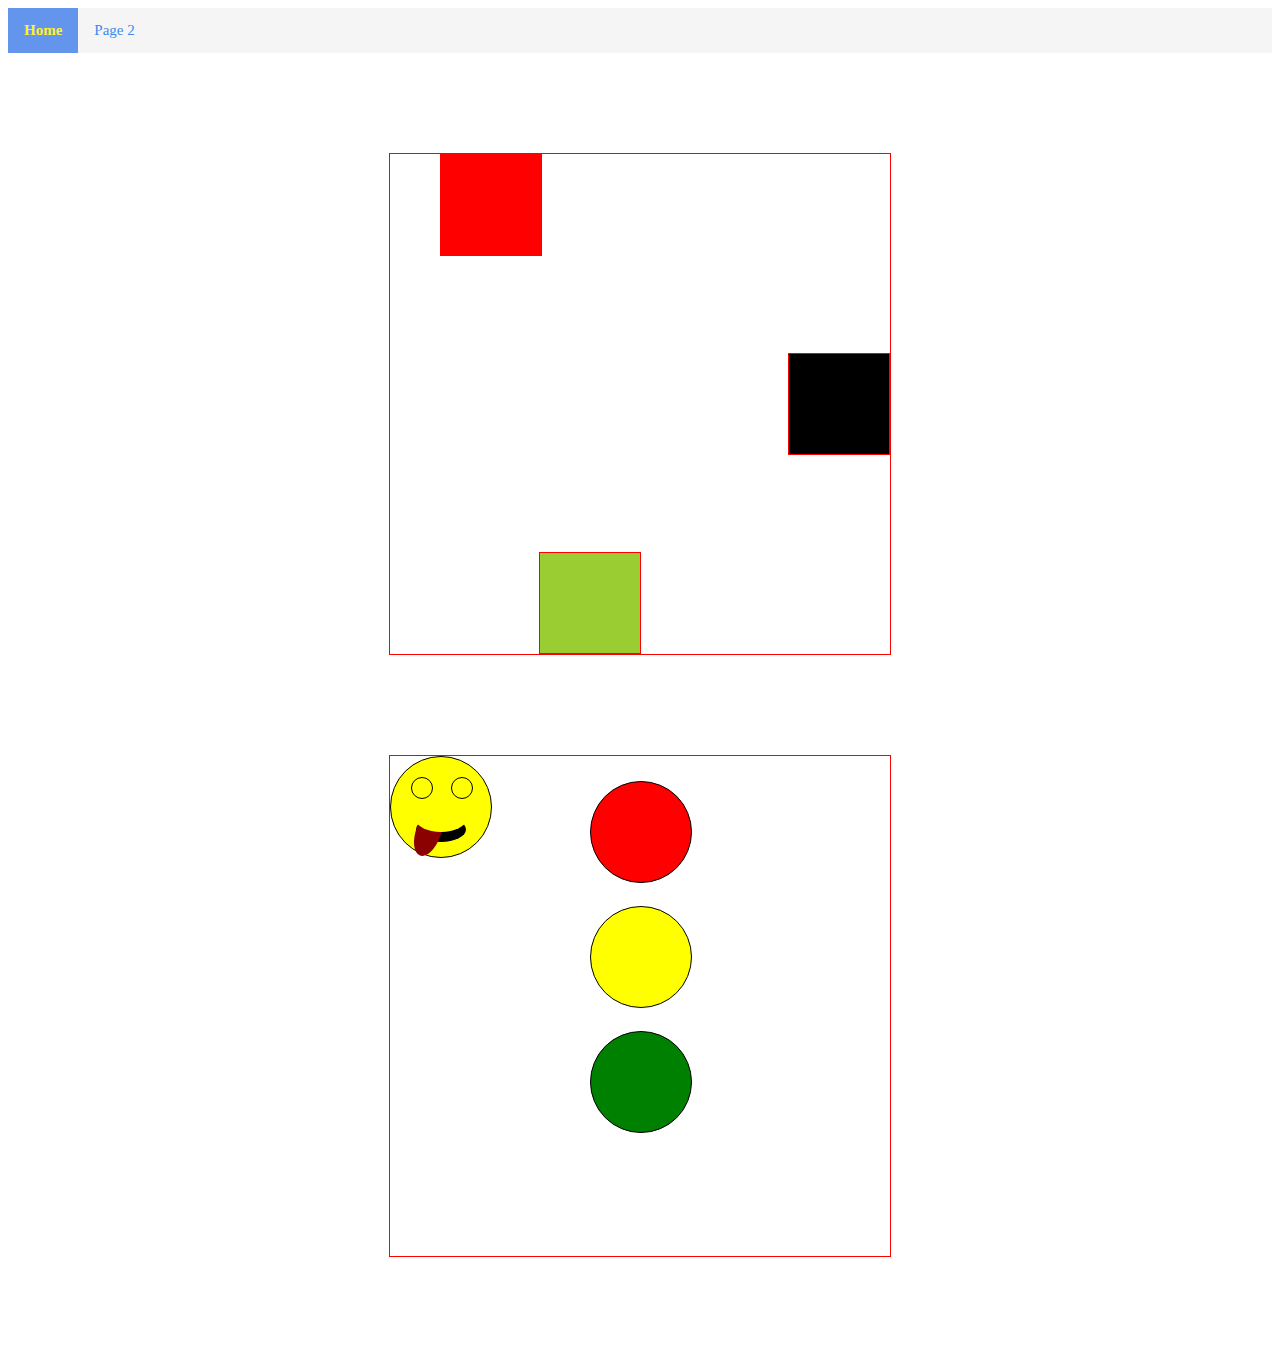
<file: page1.html>
<!DOCTYPE html>
<html lang="en">
<head>
    <meta charset="UTF-8">
    <link rel="stylesheet" href="css/page1Styles.css">
    <title>Title</title>
</head>
<body>
<div class="navP1">
    <a class="active" href="index.html">Home</a>
    <a href="page2.html">Page 2</a>
</div>

<div class="container">
    <div class="rectangular redBack"></div>
    <div class="rectangular blackBack"></div>
    <div class="rectangular yellowBack"></div>
</div>

<div class="container">
    <div class="circle cRed"></div>
    <div class="circle cYellow"></div>
    <div class="circle cGreen"></div>
    <div class="circle smile">
        <div class="circle eye1"></div>
        <div class="circle eye2"></div>
        <div class="circle mouse"></div>
        <div class="circle mouse3"></div>
        <div class="circle mouse2"></div>


    </div>
</div>

</body>
</html>
</file>
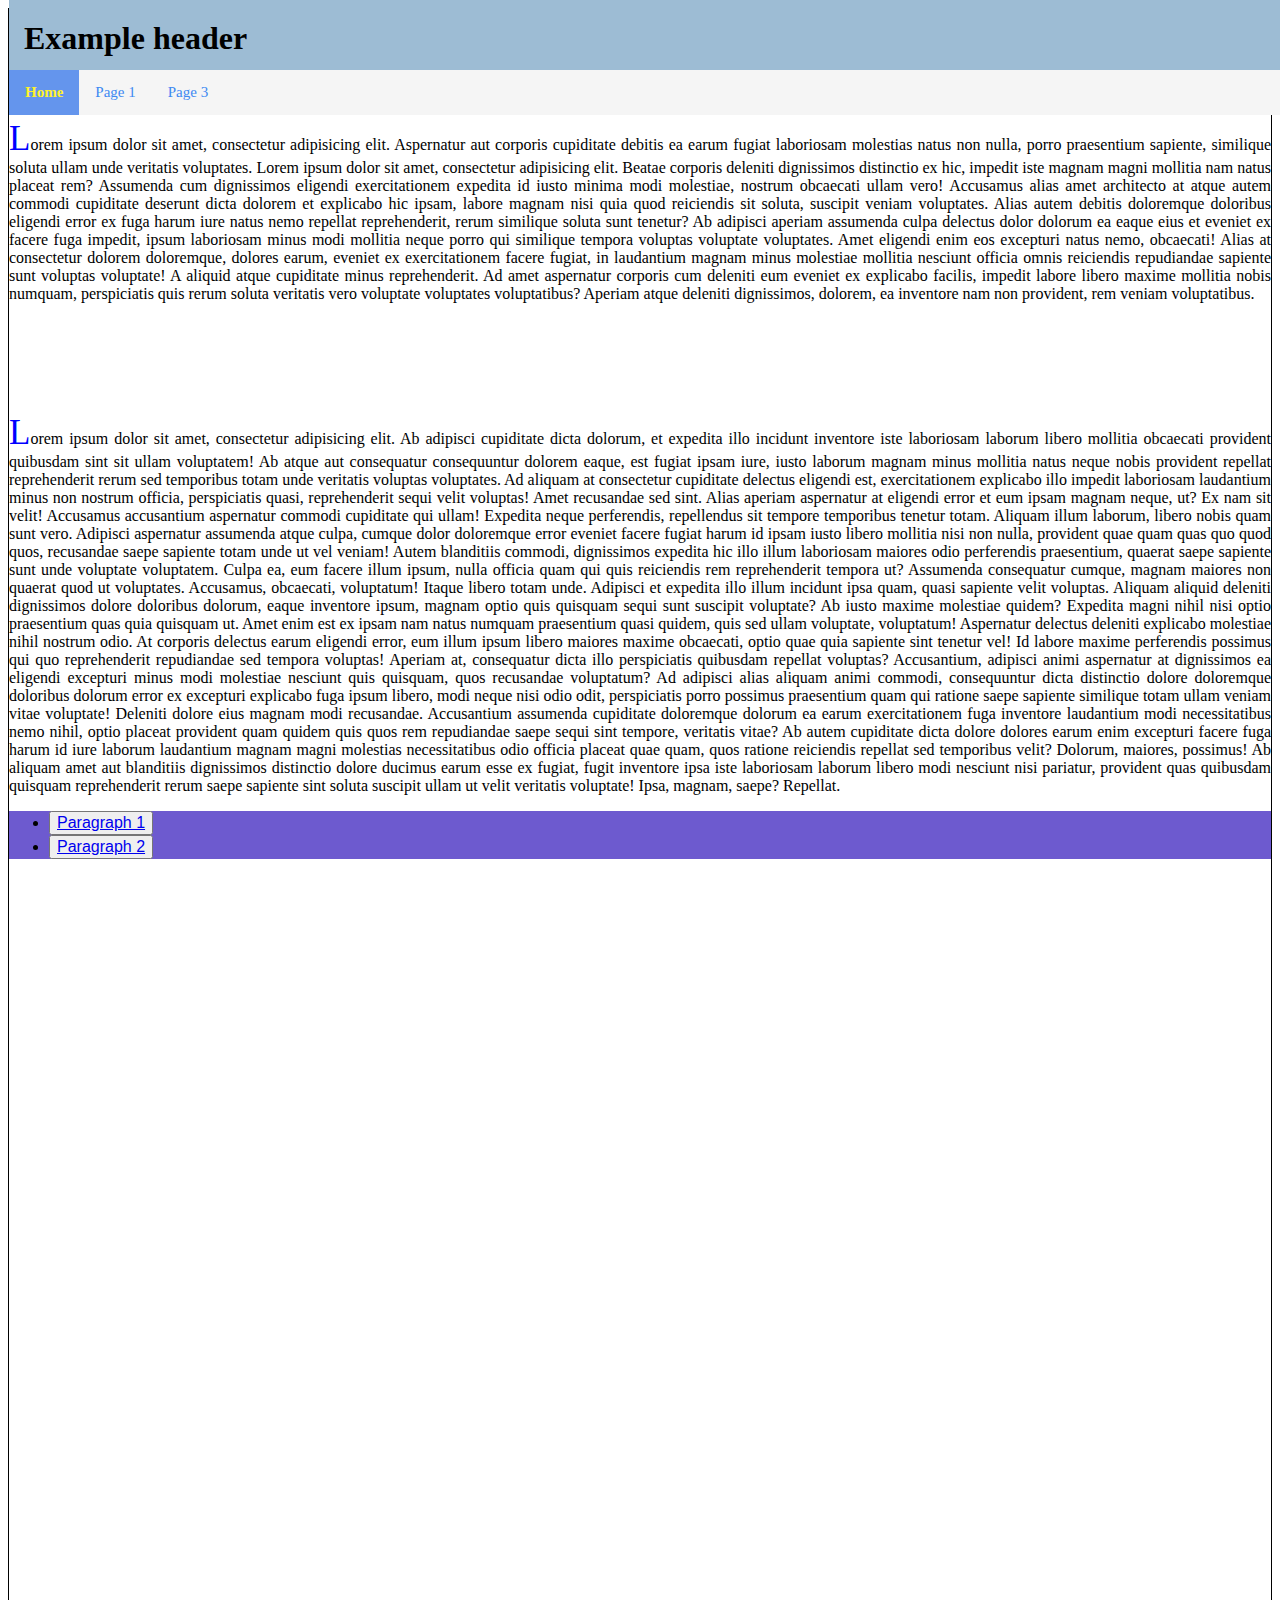
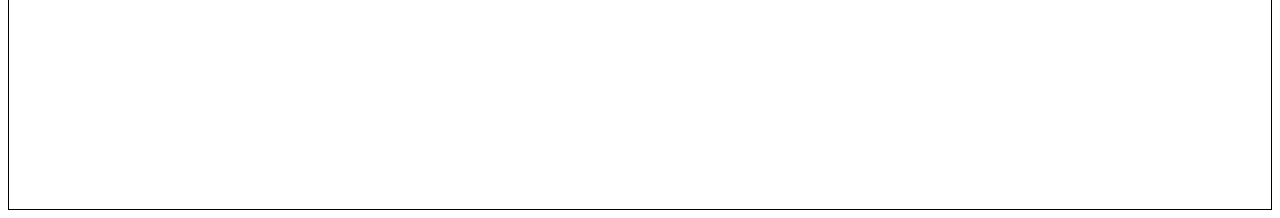
<file: page2.html>
<!DOCTYPE html>
<html lang="en">
<head>
    <meta charset="UTF-8">
    <link rel="stylesheet" href="css/page2Styles.css">
    <title>Title</title>
</head>
<body>
<div class="header">
    <h1>Example header</h1>
</div>

<!--Navigation bar-->
<div class="navP2">
    <a class="active" href="index.html">Home</a>
    <a href="page1.html">Page 1</a>
    <a href="#page3.html">Page 3</a>
</div>

<!--Content-->
<section class="section">
    <p id="p1">
        Lorem ipsum dolor sit amet, consectetur adipisicing elit. Aspernatur aut corporis cupiditate debitis ea earum
        fugiat laboriosam molestias natus non nulla, porro praesentium sapiente, similique soluta ullam unde veritatis
        voluptates. Lorem ipsum dolor sit amet, consectetur adipisicing elit. Beatae corporis deleniti dignissimos
        distinctio ex hic, impedit iste magnam magni mollitia nam natus placeat rem? Assumenda cum dignissimos eligendi
        exercitationem expedita id iusto minima modi molestiae, nostrum obcaecati ullam vero! Accusamus alias amet
        architecto at atque autem commodi cupiditate deserunt dicta dolorem et explicabo hic ipsam, labore
        magnam nisi quia quod reiciendis sit soluta, suscipit veniam voluptates. Alias autem debitis doloremque
        doloribus eligendi error ex fuga harum <span id="01>" impedit in</span> iure natus nemo repellat reprehenderit, rerum similique soluta
        sunt tenetur? Ab adipisci aperiam assumenda culpa delectus dolor dolorum ea eaque eius et eveniet ex facere fuga
    impedit, ipsum laboriosam minus modi mollitia neque porro qui <span id="02">similique</span> tempora voluptas voluptate voluptates.
        Amet eligendi enim eos excepturi natus nemo, obcaecati! Alias at consectetur dolorem doloremque, dolores earum,
        eveniet ex exercitationem facere fugiat, in laudantium magnam minus molestiae mollitia nesciunt officia omnis
        reiciendis repudiandae sapiente sunt voluptas voluptate! A aliquid atque cupiditate minus reprehenderit. Ad amet
        aspernatur corporis cum deleniti eum eveniet ex explicabo facilis, impedit labore libero maxime mollitia nobis
        numquam, perspiciatis quis rerum soluta veritatis vero voluptate voluptates voluptatibus? Aperiam atque deleniti
        dignissimos, dolorem, ea inventore nam non provident, rem veniam voluptatibus.
    </p>
</section>
<section class="section">
    <p id="p2">
        Lorem ipsum dolor sit amet, consectetur adipisicing elit. Ab adipisci cupiditate dicta dolorum, et expedita illo
        incidunt inventore iste laboriosam laborum libero mollitia obcaecati provident quibusdam sint sit ullam
        voluptatem! Ab atque aut consequatur consequuntur dolorem eaque, est fugiat ipsam iure, iusto laborum magnam
        minus mollitia natus neque nobis provident repellat reprehenderit rerum sed temporibus totam unde veritatis
        voluptas voluptates. Ad aliquam at consectetur cupiditate delectus eligendi est, exercitationem explicabo illo
        impedit laboriosam laudantium minus non nostrum officia, perspiciatis quasi, reprehenderit sequi velit voluptas!
        Amet recusandae sed sint. Alias aperiam <span aria-invalid="03"> aspernatur</span> at eligendi error et eum ipsam magnam neque, ut? Ex nam sit
        velit! Accusamus accusantium aspernatur commodi cupiditate qui ullam! Expedita neque perferendis, repellendus
        sit tempore temporibus tenetur totam. Aliquam illum laborum, libero nobis quam sunt vero. Adipisci aspernatur
        assumenda atque culpa, cumque dolor doloremque error eveniet facere fugiat harum id ipsam iusto libero mollitia
        nisi non nulla, provident quae quam quas quo quod quos, recusandae saepe sapiente totam unde ut vel veniam!
        Autem blanditiis commodi, dignissimos expedita hic illo illum laboriosam maiores odio perferendis praesentium,
        quaerat saepe sapiente sunt unde voluptate voluptatem. Culpa ea, eum facere illum ipsum, nulla officia quam qui
        quis reiciendis rem reprehenderit tempora ut? Assumenda consequatur cumque, magnam maiores non quaerat quod ut
        voluptates. Accusamus, obcaecati, voluptatum! Itaque libero totam unde. Adipisci et expedita illo illum incidunt
        ipsa quam, quasi sapiente velit voluptas. Aliquam aliquid deleniti dignissimos dolore doloribus dolorum, eaque
        inventore ipsum, magnam optio quis quisquam sequi sunt suscipit voluptate? Ab iusto maxime molestiae quidem?
        Expedita magni nihil nisi optio praesentium quas quia quisquam ut. Amet enim est ex ipsam nam natus numquam
        praesentium quasi quidem, quis sed ullam voluptate, voluptatum! Aspernatur delectus deleniti explicabo molestiae
        nihil nostrum odio. At corporis delectus earum eligendi error, eum illum ipsum libero maiores maxime obcaecati,
        optio quae quia sapiente sint tenetur vel! Id labore maxime perferendis possimus qui quo reprehenderit
        repudiandae sed tempora voluptas! Aperiam at, consequatur dicta illo perspiciatis quibusdam repellat voluptas?
        Accusantium, adipisci animi aspernatur at dignissimos ea eligendi excepturi minus modi molestiae nesciunt quis
        quisquam, quos recusandae voluptatum? Ad adipisci alias aliquam animi commodi, consequuntur dicta distinctio
        dolore doloremque doloribus dolorum error ex excepturi explicabo fuga ipsum libero, modi neque nisi odio odit,
        perspiciatis porro possimus praesentium quam qui ratione saepe sapiente similique totam ullam veniam vitae
        voluptate! Deleniti dolore eius magnam modi recusandae. Accusantium assumenda cupiditate doloremque dolorum ea
        earum exercitationem fuga inventore laudantium modi necessitatibus nemo nihil, optio placeat provident quam
        quidem quis quos rem repudiandae saepe sequi sint tempore, veritatis vitae? Ab autem cupiditate dicta dolore
        dolores earum enim excepturi facere fuga harum id iure laborum laudantium magnam magni molestias necessitatibus
        odio officia placeat quae quam, quos ratione reiciendis repellat sed temporibus velit? Dolorum, maiores,
        possimus! Ab aliquam amet aut blanditiis dignissimos distinctio dolore ducimus earum esse ex fugiat, fugit
        inventore ipsa iste laboriosam laborum libero modi nesciunt nisi pariatur, provident quas quibusdam quisquam
        reprehenderit rerum saepe sapiente sint soluta suscipit ullam ut velit veritatis voluptate! Ipsa, magnam, saepe?
        Repellat.
    </p>

</section>

    <section></section>


</body>

<footer>
    <div class="footer">
        <ul>
            <li><button class="btn"><a href="#p1">Paragraph 1</a></button></li>
            <li><button class="btn"><a href="#p2">Paragraph 2</a></button></li>
        </ul>
    </div>
</footer>
</html>
</file>
<file: css/page1Styles.css>
.navP1{
    position: sticky;
    top: 0px;
    background-color: whitesmoke;
    overflow: hidden;
}

.navP1 a{
    float: left;
    color: #4089f2;
    text-align: center;
    padding: 14px 16px;
    text-decoration: none;
    font-size: 15px;
}

.navP1 a:hover{
    color: darkred;
    background-color: #ddd;
}

.navP1 a.active{
    background-color: cornflowerblue;
    color: #fff22a;
    font-weight: bold;
}




.container{
    position: relative;

    width: 500px;
    height: 500px;

    border: 1px solid red;
    margin: 100px auto;
}

.rectangular{
    position: absolute;

    height: 100px;
    width: 100px;
    border: 1px solid red;
}

.redBack{
    z-index: 10;
    background-color: red;

    left: 50px;
}
.blackBack{
    z-index: -2;
    background-color: black;
    top: 50%;
    right: 0px;
    transform: translateY(-50%);
}
.yellowBack{
    z-index: -1;
    background-color: yellowgreen;
    bottom: 0px;
    left: 200px;
    transform: translateX(-50%);
}

.circle{
    position: absolute;

    height: 100px;
    width: 100px;

    border: 1px solid black;
    border-radius: 50%;
}

.cRed{
    background-color: red;
    top:25px;
    left:200px;
}
.cYellow{
    background-color: yellow;
    top:150px;
    left:200px;
}
.cGreen{
    background-color: green;
    top:275px;
    left:200px;
}

.smile{
    border-radius: 50%;
    background-color: yellow;
}

.eye1{
    width: 20px;
    height: 20px;
    border-radius: 50%;
    border:1px solid black;
    z-index: auto;
    top:20px;
    left:20px;
}
.eye2{
    width: 20px;
    height: 20px;
    border-radius: 50%;
    border:1px solid black;
    z-index: auto;
    top:20px;
    left:60px;
}

.mouse{
    border: none;
    width: 50px;
    height: 25px;
    border-radius: 50%;
    background-color: black;

    top:60px;
    left:25px;
}

.mouse3{
    border: none;
    width: 25px;
    height: 50px;
    border-radius: 50%;
    background-color: darkred;

    top:50px;
    left:25px;
    transform: rotate(20deg);
}

.mouse2{
    border: none;
    width: 50px;
    height: 25px;
    border-radius: 50%;
    background-color: yellow;

    top:50px;
    left:25px;
}
</file>
<file: css/page2Styles.css>
body{
    min-height: 200vh;
    border: 1px solid black;
}

.header{
    position: fixed;
    margin-top: -10px;
    box-sizing: border-box;
    background-color: #9DBCD4;
    min-width: 100%;
    padding-left: 15px;
}

.header ~ h1{
    color: cornflowerblue;
}

p{
    text-align: justify;
    padding-top: 10px;
}

p::first-letter{
    font-size: 35px;
    color: blue;
}

p::selection{
    background-color: yellow;
}

/*Navigation*/
.navP2{
    position: fixed;
    top: 70px;
    background-color: whitesmoke;
    overflow: hidden;
    box-sizing: border-box;
    min-width: 100%;
}

.navP2 a{
    float: left;
    color: #4089f2;
    text-align: center;
    padding: 14px 16px;
    text-decoration: none;
    font-size: 15px;
    display: inline-block;
}

.navP2 a:hover{
    color: darkred;
    background-color: #ddd;
}

.navP2 a.active{
    background-color: cornflowerblue;
    color: #fff22a;
    font-weight: bold;
}

.section{
    margin-top: 100px;
}



.btn{
    color: whitesmoke;
    font-size: 16px;
}

.footer{
    background-color: #6D5ACF;
    position: relative;
    bottom: 0px;
    min-width: 15px;
    min-width: 30px;
}
</file>
